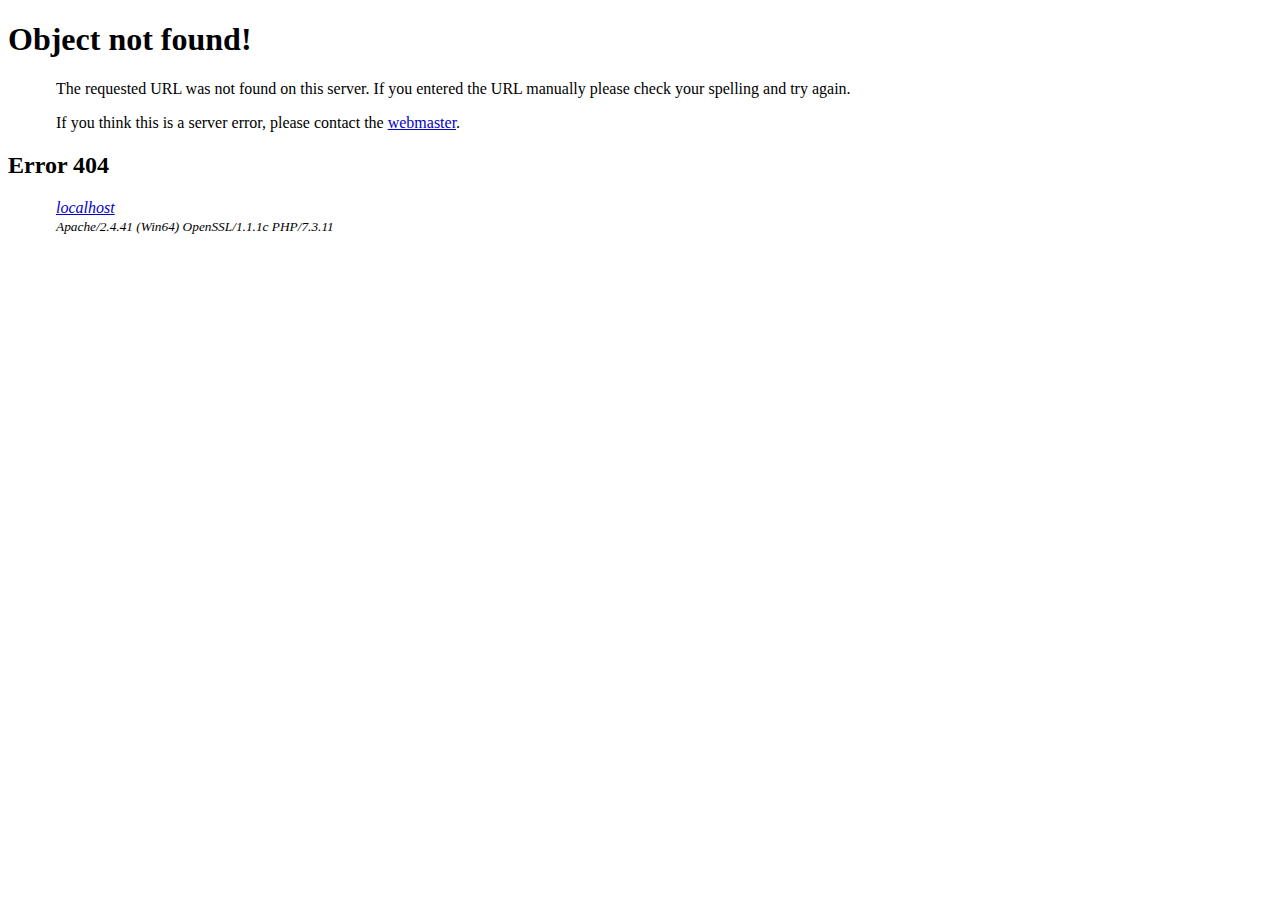
<file: PHP_blog/config/index.html>
<?xml version="1.0" encoding="UTF-8"?>
<!DOCTYPE html PUBLIC "-//W3C//DTD XHTML 1.0 Strict//EN"
  "http://www.w3.org/TR/xhtml1/DTD/xhtml1-strict.dtd">
<html xmlns="http://www.w3.org/1999/xhtml" lang="en" xml:lang="en">
<head>
<title>Object not found!</title>
<link rev="made" href="mailto:postmaster@localhost" />
<style type="text/css"><!--/*--><![CDATA[/*><!--*/ 
    body { color: #000000; background-color: #FFFFFF; }
    a:link { color: #0000CC; }
    p, address {margin-left: 3em;}
    span {font-size: smaller;}
/*]]>*/--></style>
</head>

<body>
<h1>Object not found!</h1>
<p>


    The requested URL was not found on this server.

  

    If you entered the URL manually please check your
    spelling and try again.

  

</p>
<p>
If you think this is a server error, please contact
the <a href="mailto:postmaster@localhost">webmaster</a>.

</p>

<h2>Error 404</h2>
<address>
  <a href="/">localhost</a><br />
  <span>Apache/2.4.41 (Win64) OpenSSL/1.1.1c PHP/7.3.11</span>
</address>
</body>
</html>
</file>
